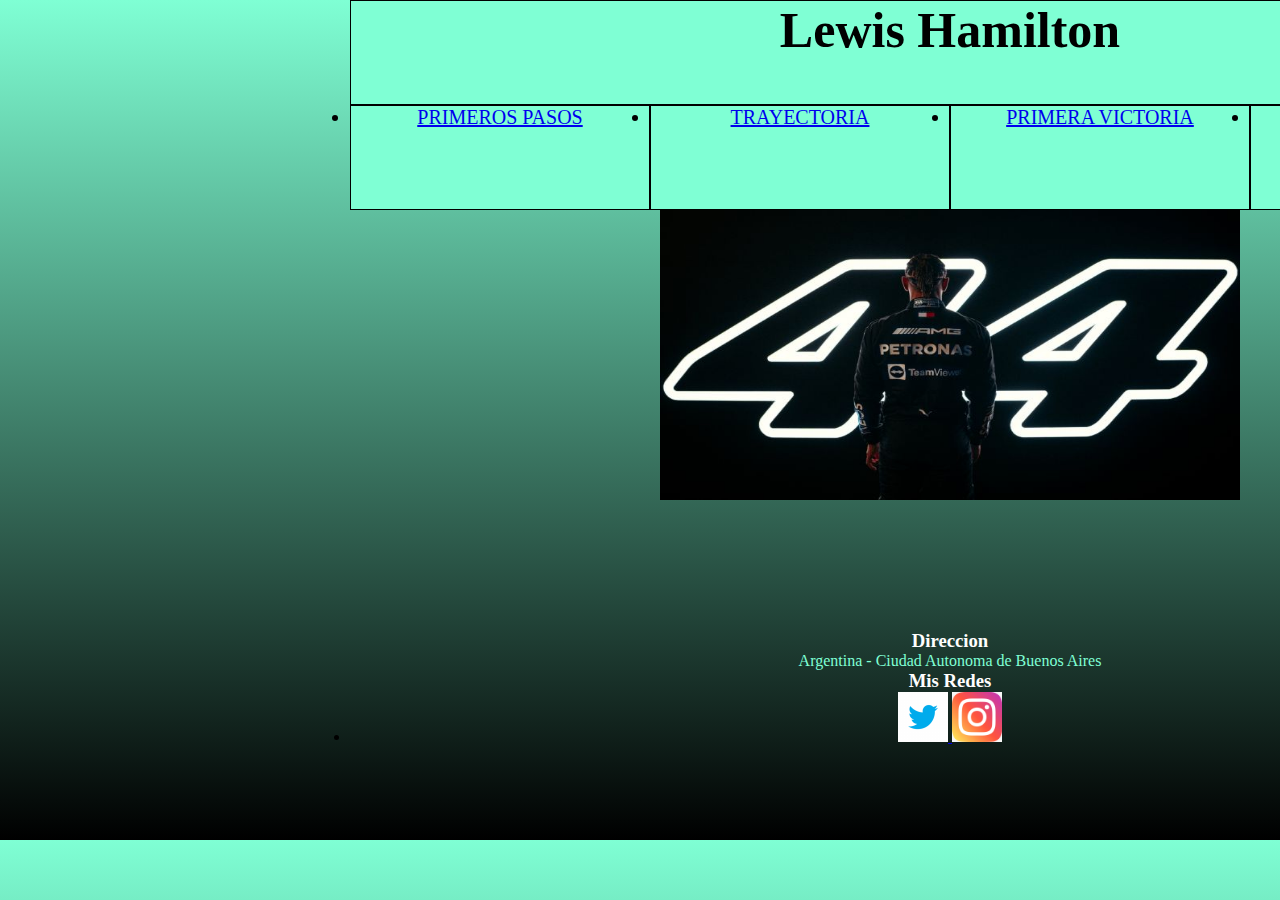
<file: index.html>
<!DOCTYPE html>
<html lang="en">
<head>
    <link rel="stylesheet" href="./css/styless.css">
    <meta charset="UTF-8">
    <meta http-equiv="X-UA-Compatible" content="IE=edge">
    <meta name="viewport" content="width=device-width, initial-scale=1.0">
    <title>LewisHamilton</title>
</head>
<body>
     <div class="indexdiv">
        
        <div class="div1"> <h1 class="headerindex">Lewis Hamilton</h1> </div>
        
            <div class="div2"> <ul></ul><li class="primerospasos"> <a href="./pages/primerospasos.html">PRIMEROS PASOS</li></a></ul> </div>
        
            <div class="div3"> <ul> <li> <a href="./pages/trayectoria.html">TRAYECTORIA</li></a> </ul> </div>
        
            <div class="div4"><ul></ul><li> <a href="./pages/primeravictoria.html">PRIMERA VICTORIA</li></a></ul> </div>
        
            <div class="div5"><ul></ul> <li> <a href="./pages/heptacampeon.html">HEPTACAMPEÓN</li></a> </ul></div>
        
            <div class="div6"> <img src="./imagenes/44.jpg" class="imgindex" >  </div>
        
            <div class="div7">
                <h3>Direccion</h3> 
                <p class="pf"> Argentina - Ciudad Autonoma de Buenos Aires</p>
                              <h3> Mis Redes</h3>
            <ul>
                <li class="footer"> 
                    <a target="_blank" href="https://www.twitter.com/borrellinicolas"
                            class="imgtw"><i class="fa fa-fw fa-facebook"></i> 
                            <img src="./imagenes/twitter.jpg" alt="Logo de TW" width="50px"> </a>
                        <a target="_blank"  href="https://www.instagram.com/borrellimarianoo/"
                            class="imginsta"><i class="instaimg"></i> 
                            <img src="./imagenes/ig.jpg" alt="Logo de INSTAGRAM" width="50px"> </a>
                </li>
            </ul>            
            </div>
     </div>
</body>
</html>
</file>
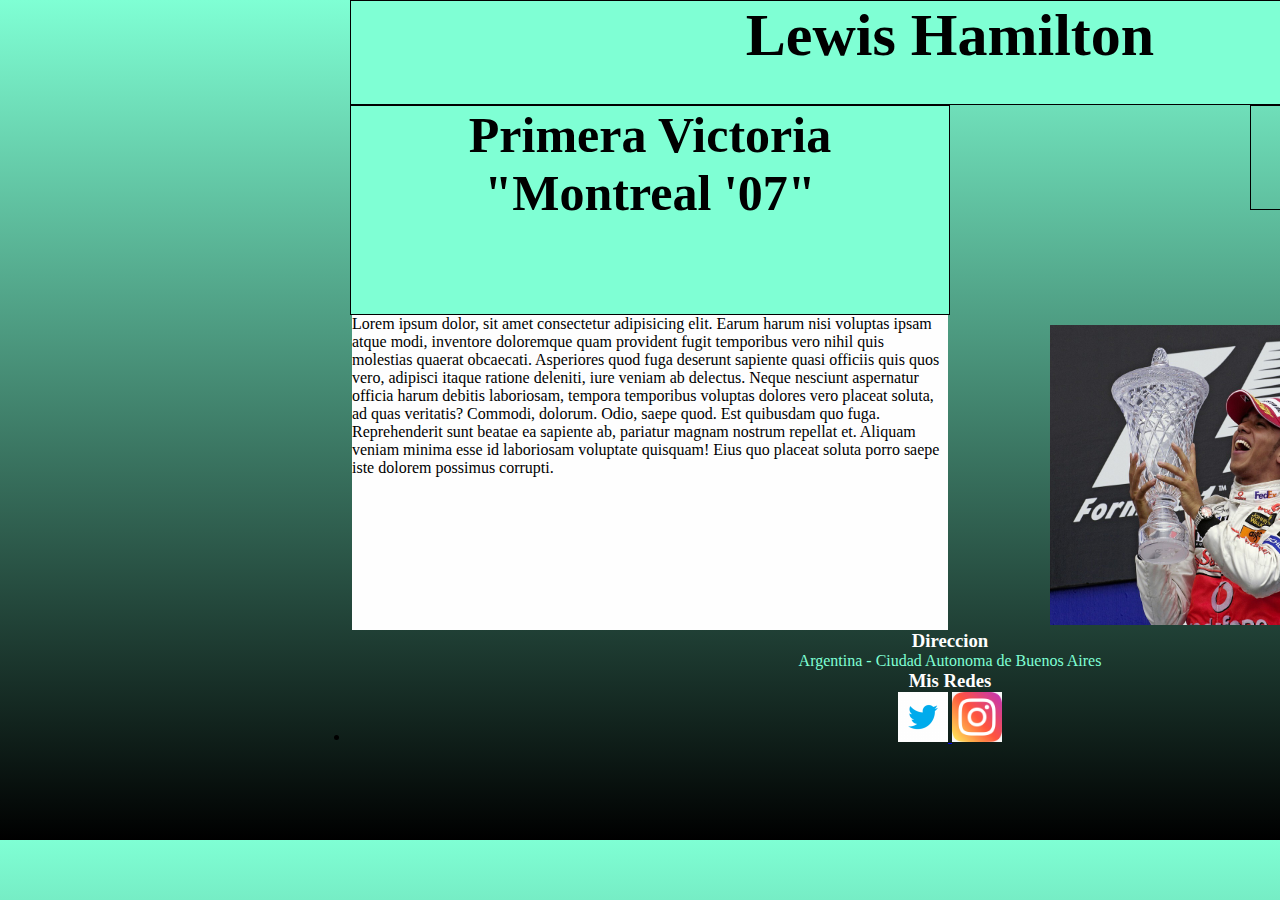
<file: pages/primeravictoria.html>
<!DOCTYPE html>
<html lang="en">
<head>
    <link rel="stylesheet" href="../css/styless.css">
    <meta charset="UTF-8">
    <meta http-equiv="X-UA-Compatible" content="IE=edge">
    <meta name="viewport" content="width=device-width, initial-scale=1.0">
    <title>Primera Victoria</title>
</head>
<body>
    <div class="div-pv">
        <div class="div1-pv"><h1 class="headerpv">Lewis Hamilton</h1> </div>
        <div class="div2-pv"> <h2 class="primeravic">Primera Victoria "Montreal '07"</h2> </div>
        <div class="div3-pv">   <a href="../index.html"><img src="../imagenes/logolewis.jpg" width="70px" height="70px" class="logopag-"></a></div>
        <div class="div4-pv"> Lorem ipsum dolor, sit amet consectetur adipisicing elit. Earum harum nisi voluptas ipsam atque modi, inventore doloremque quam provident fugit temporibus vero nihil quis molestias quaerat obcaecati. 
            Asperiores quod fuga deserunt sapiente quasi officiis quis quos vero, adipisci itaque ratione deleniti, iure veniam ab delectus. 
            Neque nesciunt aspernatur officia harum debitis laboriosam, tempora temporibus voluptas dolores vero placeat soluta, ad quas veritatis? Commodi, dolorum. Odio, saepe quod. Est quibusdam quo fuga. Reprehenderit sunt 
            beatae ea sapiente ab, pariatur magnam nostrum repellat et. Aliquam veniam minima esse id laboriosam voluptate quisquam!
             Eius quo placeat soluta porro saepe iste dolorem possimus corrupti. </div>
        <div class="div5-pv"> <img src="../imagenes/MONTRÉAL '07.jpg" class="montreal"> </div>
        <div class="div6-pv"> 
            <h3>Direccion</h3> 
            <p class="pf"> Argentina - Ciudad Autonoma de Buenos Aires</p>
                          <h3> Mis Redes</h3>
        <ul>
            <li class="footer"> 
                <a target="_blank" href="https://www.twitter.com/borrellinicolas"
                        class="imgtw"><i class="fa fa-fw fa-facebook"></i> 
                        <img src="../imagenes/twitter.jpg" alt="Logo de TW" width="50px"> </a>
                    <a target="_blank"  href="https://www.instagram.com/borrellimarianoo/"
                        class="imginsta"><i class="instaimg"></i> 
                        <img src="../imagenes/ig.jpg" alt="Logo de INSTAGRAM" width="50px"> </a>
            </li>
        </ul>            
        </div>
    </div>
    
</body>
</html>
</file>
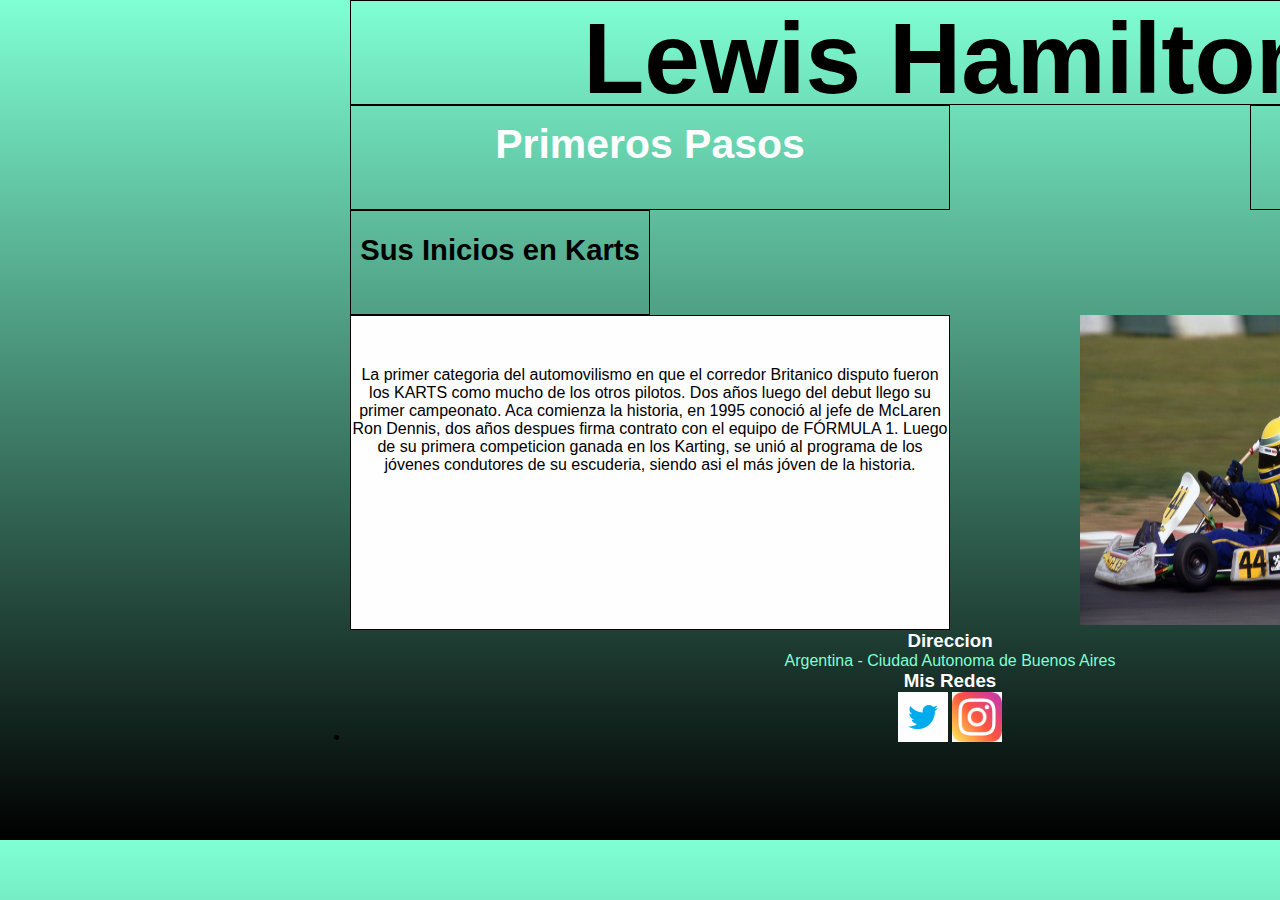
<file: pages/primerospasos.html>
<!DOCTYPE html>
<html lang="en">
<head>
    <link rel="stylesheet" href="../css/styless.css">
    <meta charset="UTF-8">
    <meta http-equiv="X-UA-Compatible" content="IE=edge">
    <meta name="viewport" content="width=device-width, initial-scale=1.0">
    <title>Document</title>
</head>
<body class="body-pp">
    <div class="div-pp">
        <div class="div1-pp"> <h1> Lewis Hamilton </h1></div>
        <div class="div2-pp"> <a href="../index.html"><img src="../imagenes/logolewis.jpg" width="70px" height="70px"class="logopag-"></a> </div>
        <div class="div3-pp"> <h3 class="h3-pp"> Primeros Pasos</h3> </div>
        <div class="div4-pp"><h3 class="h3-karts">Sus Inicios en Karts</h3></div>
        <div class="div5-pp"> <p class="pp">La primer categoria del automovilismo en que el corredor Britanico disputo fueron los KARTS como mucho de los otros pilotos. Dos años luego del debut llego su primer campeonato.
            Aca comienza la historia, en 1995 conoció al jefe de McLaren Ron Dennis, dos años despues firma contrato con el equipo de FÓRMULA 1.
            Luego de su primera competicion ganada en los Karting, se unió al programa de los jóvenes condutores de su escuderia, siendo asi el más jóven de la historia.</p> </div>
        <div class="div6-pp"><img src="../imagenes/PP.jpg" width="350px" height="310px" class="img-pp"> </div>
        <div class="div7-pp">  <h3>Direccion</h3> 
            <p class="pf"> Argentina - Ciudad Autonoma de Buenos Aires</p>
                          <h3> Mis Redes</h3>
        <ul>
            <li class="footer"> 
                <a target="_blank" href="https://www.twitter.com/borrellinicolas"
                        class="imgtw"><i class="fa fa-fw fa-facebook"></i> 
                        <img src="../imagenes/twitter.jpg" alt="Logo de TW" width="50px"> </a>
                    <a target="_blank"  href="https://www.instagram.com/borrellimarianoo/"
                        class="imginsta"><i class="instaimg"></i> 
                        <img src="../imagenes/ig.jpg" alt="Logo de INSTAGRAM" width="50px"> </a> </div>
        
        </div>
</body>
</html>
</file>
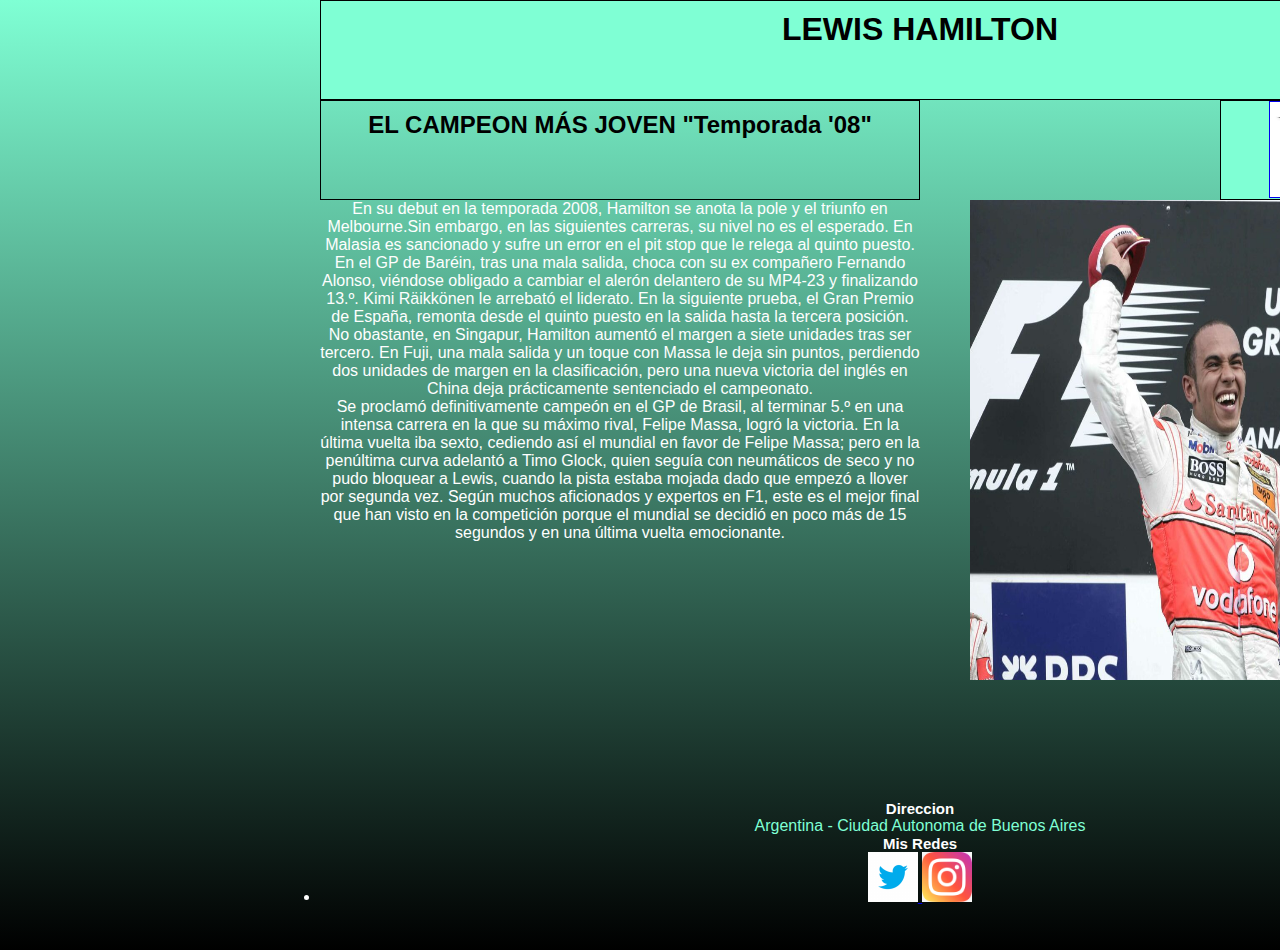
<file: pages/trayectoria.html>
<!DOCTYPE html>
<html lang="en">
<head>
    <meta charset="UTF-8">
    <meta http-equiv="X-UA-Compatible" content="IE=edge">
    <meta name="viewport" content="width=device-width, initial-scale=1.0">
    <link href="https://cdn.jsdelivr.net/npm/bootstrap@5.2.0-beta1/dist/css/bootstrap.min.css" rel="stylesheet"
        integrity="sha384-0evHe/X+R7YkIZDRvuzKMRqM+OrBnVFBL6DOitfPri4tjfHxaWutUpFmBp4vmVor" crossorigin="anonymous">
    <link rel="stylesheet" href="../css/styless.css">
    <title>TRAYECTORIA</title>
</head>
<body class="body-try caja">
    <div class="div-try">
        <div class="div1-try container"> <h1 class="h1-try"> LEWIS HAMILTON </h1></div>
        <div class="div2-try"> <a href="../index.html"><img src="../imagenes/logolewis.jpg" width="70px" height="70px" class="logopag-"></a></div>
        <div class="div3-try"> <h2 class="h2-try"> EL CAMPEON MÁS JOVEN "Temporada '08"</h2> </div>
        <div class="div4-try"> <div class="container caja ">
            <p >En su debut en la temporada 2008, Hamilton se anota la pole y el triunfo en Melbourne.Sin embargo, en las siguientes carreras, su nivel no es el esperado. En Malasia es sancionado y sufre un error en el pit stop que le relega al quinto puesto. 
                En el GP de Baréin, tras una mala salida, choca con su ex compañero Fernando Alonso, viéndose obligado a cambiar el alerón delantero de su MP4-23 y finalizando 13.º. Kimi Räikkönen le arrebató el liderato. En la siguiente prueba, el Gran Premio de España, 
                remonta desde el quinto puesto en la salida hasta la tercera posición. </p>
               <p> No obastante, en Singapur, Hamilton aumentó el margen a siete unidades tras ser tercero. En Fuji, una mala salida y un toque con Massa le deja sin puntos, perdiendo dos unidades de margen en la clasificación,
                    pero una nueva victoria del inglés en China deja prácticamente sentenciado el campeonato.</p>
             <p>  Se proclamó definitivamente campeón en el GP de Brasil, al terminar 5.º en una intensa carrera en la que su máximo rival, Felipe Massa, logró la victoria. En la última vuelta iba sexto, cediendo así el mundial en favor de Felipe Massa; pero en la penúltima curva adelantó a Timo Glock, quien seguía con neumáticos de seco y no pudo bloquear a Lewis,
                 cuando la pista estaba mojada dado que empezó a llover por segunda vez. Según muchos aficionados y expertos en F1, este es el mejor final que han visto en la competición porque el mundial se decidió en poco más de 15 segundos y en una última vuelta emocionante.</p>
        </div> </div>
        <div class="div5-try"> <img src="../imagenes/primer-c.jpg" height="480px" width="500px"> </div>
        <div class="div6-try"><h4>Direccion</h4> 
            <p class="pf"> Argentina - Ciudad Autonoma de Buenos Aires</p>
                          <h4> Mis Redes</h4>
        <ul>
            <li class="footer"> 
                <a target="_blank" href="https://www.twitter.com/borrellinicolas"
                        class="imgtw"><i class="fa fa-fw fa-facebook"></i> 
                        <img src="../imagenes/twitter.jpg" alt="Logo de TW" width="50px"> </a>
                    <a target="_blank"  href="https://www.instagram.com/borrellimarianoo/"
                        class="imginsta"><i class="instaimg"></i> 
                        <img src="../imagenes/ig.jpg" alt="Logo de INSTAGRAM" width="50px"> </a> </div> </div>
        </div>

   

    
    <!-- CIERRE -->
<script src="https://cdn.jsdelivr.net/npm/bootstrap@5.2.0-beta1/dist/js/bootstrap.bundle.min.js"       
integrity="sha384-pprn3073KE6tl6bjs2QrFaJGz5/SUsLqktiwsUTF55Jfv3qYSDhgCecCxMW52nD2" crossorigin="anonymous">
</script>
</body>
</html>
</file>
<file: css/styless.css>
*  {
    border: 0px;
    padding: 0px;
    margin: 0px;
}
/*  VISTA NORMAL */

body {background-image: linear-gradient(aquamarine, black);}
/*   INDEX    */

.indexdiv{
    margin-left: 350px;
    display: grid;
    grid-template-columns: repeat(4, 300px);
    grid-template-rows: repeat(8, 105px);
    grid-column-gap: 0px;
    grid-row-gap: 0px;
    }
    
    .div1 { grid-area: 1 / 1 / 2 / 5; }
    .div2 { grid-area: 2 / 1 / 3 / 2; }
    .div3 { grid-area: 2 / 2 / 3 / 3; }
    .div4 { grid-area: 2 / 3 / 3 / 4; }
    .div5 { grid-area: 2 / 4 / 3 / 5; }
    .div6 { grid-area: 3 / 2 / 6 / 4; }
    .div7 { grid-area: 7 / 1 / 9 / 5; }

    .headerindex {
        font-size: 50px;
    }
    .div2{
        text-decoration: none;
        text-align: center;
        font-size: 20px;}

    .div3{text-decoration: none;
        text-align: center;
        font-size: 20px;}
    .div4{text-decoration: none;
       text-align: center;
        font-size: 20px;}
    .div5{text-decoration: none;
       text-align: center;
        font-size: 20px;}
    .imgindex{
        width:580px ;
        height: 290px;
    }
   

    /* PRIMERA VICTORIA ESCRITORIO */

.div-pv{
    margin-left: 350px;
    display: grid;
    grid-template-columns: repeat(4, 300px);
    grid-template-rows: repeat(8, 105px);
    grid-column-gap: 0px;
    grid-row-gap: 0px;
    }
    
    .div1-pv{ grid-area: 1 / 1 / 2 / 5; }
    .div2-pv{ grid-area: 2 / 1 / 4 / 3; }
    .div3-pv{ grid-area: 2 / 4 / 3 / 5; }
    .div4-pv{ grid-area: 4 / 1 / 7 / 3; }
    .div5-pv{ grid-area: 4 / 3 / 7 / 5; }
    .div6-pv{ grid-area: 7 / 1 / 9 / 5; }
    
    .montreal  {
        margin-top: 10px;
        text-align: center;
        height: 300px;
        width: 400px;
    }

    .headerpv {
        font-size: 60px;
    }
    .primeravic {
        
        font-size: 50px;
        font-family: Verdana, Geneva, Tahoma, sans-serif;
        display: contents;
        justify-content:space-around ;
    } 
                /* PRIMEROS PASOS CSS  */
    .div-pp {
        font-family: Verdana, Geneva, Tahoma, sans-serif;
        display: grid;
        grid-template-columns: repeat(4, 300px);
        grid-template-rows: repeat(8, 105px);
        grid-column-gap: 0px;
        grid-row-gap: 0px;
        }
        
        .div1-pp { grid-area: 1 / 1 / 2 / 5; }
        .div2-pp { grid-area: 2 / 4 / 3 / 5; }
        .div3-pp { grid-area: 2 / 1 / 3 / 3; }
        .div4-pp { grid-area: 3 / 1 / 4 / 2; }
        .div5-pp { grid-area: 4 / 1 / 7 / 3; }
        .div6-pp { grid-area: 4 / 3 / 7 / 5; }
        .div7-pp { grid-area: 7 / 1 / 9 / 5; }
        
        .body-pp {
            margin-left: 350px;
        }

        .div1-pp {
            text-align: center;
            font-size: 50px;
            border: solid 1px;
        }

        .div2-pp {
            border: solid 1px;
            text-align: center;
        }
        .h3-pp{
            margin-top: 15px;
        }
        .div3-pp {
            text-align: center;
            font-size: 35px;
            border: solid 1px;
        }

        .h3-karts {
            margin-top: 23px;
            color: black;
        }
        .div4-pp { 
            font-size: 25px;
            text-align: center;
            border: solid 1px;
        }

    .div5-pp {
        
        background-color: #fefefe;
        text-align: center;
        border: solid 1px;
    }
    .pp { margin-top: 50px;}

    .img-pp { margin-left: 130px; }

    /* TRAYECTORIA CSS*/

h4 { font-size: 15px;}
.body-try { margin-left: 320px;}
.caja { color: #fefefe;
text-align: center;
}

.div-try { font-family: Verdana, Geneva, Tahoma, sans-serif;}
.div1-try{ background-color: aquamarine;
border: solid 1px black;}

.div2-try { background-color: aquamarine;
border: solid 1px black;}

.div3-try { 
    border: solid 1px black;
}
.h1-try {
    margin-top: 10px;
    color: black;}
.h2-try {
    margin-top: 10px;
    color: black;
    text-align: center;
}
.div3-try { text-align: center;}
 
/* GIRD */


.div-try {
    display: grid;
grid-template-columns: repeat(4, 300px);
grid-template-rows: repeat(2, 100px) 200px 250px repeat(2, 150px);
grid-column-gap: 0px;
grid-row-gap: 0px;
}

.div1-try { grid-area: 1 / 1 / 2 / 5; }
.div2-try { grid-area: 2 / 4 / 3 / 5; }
.div3-try { grid-area: 2 / 1 / 3 / 3; }
.div4-try { grid-area: 3 / 1 / 5 / 3; }
.div5-try { grid-area: 3 / 3 / 5 / 5; }
.div6-try { grid-area: 6 / 1 / 7 / 5; }


 /* FIRST MOBILE INDEX */
.indexdiv{ display: grid; }

    @media screen and  (max-width: 413px){
        .indexdiv {
            text-decoration: none;
            display: grid;
            grid-template-columns: repeat(2, 200px);
            grid-template-rows: repeat(8, 75px);
            grid-column-gap: 0px;
            grid-row-gap: 0px;
            }
            
            .div1 { grid-area: 1 / 1 / 2 / 3; }
            .div2 { grid-area: 2 / 1 / 3 / 2; }
            .div3 { grid-area: 2 / 2 / 3 / 3; }
            .div4 { grid-area: 3 / 1 / 4 / 2; }
            .div5 { grid-area: 3 / 2 / 4 / 3; }
            .div6 { grid-area: 4 / 1 / 7 / 3; }
            .div7 { grid-area: 7 / 1 / 9 / 3; }
                    
            /* EDICION INDEX CSS */

            body{ background-color:black;}
            .imgindex{ width: 390px;
            height: 200px;}
            .div1 {
                text-decoration: none;
                border: solid 1px;
                text-align: center;
                background-color: aquamarine;
                color: black;
                text-align: center; }

            .div2 {
                font-family:Cambria, Cochin, Georgia, Times, 'Times New Roman', serif;
                text-decoration-line: none;
                border: solid 1px;
                background-color: aquamarine;
                align-items: center;
                text-align: center;}
            
            .div3{
                font-family:Cambria, Cochin, Georgia, Times, 'Times New Roman', serif;
                text-align: center;
                background-color: aquamarine;
                border: solid 1px;
            }
            
            .div4 { 
                font-family:Cambria, Cochin, Georgia, Times, 'Times New Roman', serif;
                text-align: center;
                background-color: aquamarine;
                border: solid 1px;}
            
            .div5 {
                font-family:Cambria, Cochin, Georgia, Times, 'Times New Roman', serif;
                background-color: aquamarine;
                border: 1px solid;
                text-align: center;}

            .div6{
                font-family:Cambria, Cochin, Georgia, Times, 'Times New Roman', serif;
               text-align: center;
            }
            
          
          
            h3 {
                color: #fefefe;
                text-align: center;}
            
     
            .pf {
                color: aquamarine;
                text-align: center;
            }
            .footer {
                text-align: center;
            }
        

        /* GRILLA PRIMERA VICTORIA*/

       .div-pv {
        display: grid;
        grid-template-columns: repeat(2, 203px);
        grid-template-rows: repeat(2, 75px) repeat(2, 120px) repeat(2, 100px) repeat(2, 75px);
        grid-column-gap: 0px;
        grid-row-gap: 0px;
                            }

        .div1-pv { grid-area: 1 / 1 / 2 / 3; }
        .div2-pv { grid-area: 2 / 1 / 3 / 2; }
        .div3-pv { grid-area: 2 / 2 / 3 / 3; }
        .div4-pv { grid-area: 3 / 1 / 5 / 3; }
        .div5-pv { grid-area: 5 / 1 / 7 / 3; }
        .div6-pv { grid-area: 8 / 1 / 9 / 3; }

        /* Edicion Primera Victoria */
        
        .montreal {
            height: 200px;
            width: 400px;
        }

        .div1-pv {
            background-color: aquamarine;
            text-align: center;
            border: 1px solid;}
        
        .div2-pv {
            background-color: aquamarine;
            border: 1px solid;
            text-align: center;
            font-family:Cambria, Cochin, Georgia, Times, 'Times New Roman', serif;}

        .div3-pv{
            border: 1px solid;
            text-align: center;
        }
        .div4-pv {
            background-color: #fefefe;
            margin-left: 2px;
            margin-right: 2px;
            width: auto;
        }
    }
    
/* MEDIA QUERIS PARA TABLET (600PX x 800px)- Grids para TABLET*/

.indexdiv{ display: grid; }

    @media screen and  (min-width:600px){

        .indexdiv {
            text-decoration: none;
            display: grid;
            grid-template-columns: repeat(4, 150px);
            grid-template-rows: repeat(8, 100px);
            grid-column-gap: 0px;
            grid-row-gap: 0px;
            }
            
            .div1 { grid-area: 1 / 1 / 2 / 5; }
            .div2 { grid-area: 2 / 1 / 3 / 2; }
            .div3 { grid-area: 2 / 2 / 3 / 3; }
            .div4 { grid-area: 2 / 3 / 3 / 4; }
            .div5 { grid-area: 2 / 4 / 3 / 5; }
            .div6 { grid-area: 3 / 1 / 6 / 5; }
            .div7 { grid-area: 7 / 1 / 9 / 5; }

        /*EDICION */

            .imgindex { width: 590px;
                        height: 300px;            }
            body{ background-color:black;}


            .div1 {
                text-decoration: none;
                border: solid 1px;
                text-align: center;
                background-color: aquamarine;
                color: black;
                text-align: center; }

            .div2 {
                font-family:Cambria, Cochin, Georgia, Times, 'Times New Roman', serif;
                text-decoration-line: none;
                border: solid 1px;
                background-color: aquamarine;
                align-items: center;
                text-align: center;}
            
            .div3{
                font-family:Cambria, Cochin, Georgia, Times, 'Times New Roman', serif;
                text-align: center;
                background-color: aquamarine;
                border: solid 1px;
            }
            
            .div4 { 
                font-family:Cambria, Cochin, Georgia, Times, 'Times New Roman', serif;
                text-align: center;
                background-color: aquamarine;
                border: solid 1px;}
            
            .div5 {
                font-family:Cambria, Cochin, Georgia, Times, 'Times New Roman', serif;
                background-color: aquamarine;
                border: 1px solid;
                text-align: center;}

            .div6{
                font-family:Cambria, Cochin, Georgia, Times, 'Times New Roman', serif;
               text-align: center;
            }

            h3 {
                color: #fefefe;
                text-align: center;}
            
     
            .pf {
                color: aquamarine;
                text-align: center;
            }
            .footer {
                text-align: center;
            }

            /* GRILLA  Y CSS PRIMERA VICTORIA*/

            .div-pv {
                display: grid;
                grid-template-columns: repeat(2, 300px);
                grid-template-rows: repeat(8, 100px);
                grid-column-gap: 0px;
                grid-row-gap: 0px;
                }
                
                .div1-pv { grid-area: 1 / 1 / 2 / 3; }
                .div2-pv { grid-area: 2 / 1 / 3 / 2; }
                .div3-pv { grid-area: 2 / 2 / 3 / 3; }
                .div4-pv { grid-area: 3 / 1 / 5 / 3; }
                .div5-pv { grid-area: 5 / 1 / 8 / 3; }
                .div6-pv { grid-area: 8 / 1 / 9 / 3; }
                .div1-pv {
                    background-color: aquamarine;
                    text-align: center;
                    border: 1px solid;}
                
                .montreal {
                    height: 298px;
                    width: 590px;
                }
                    
                .div2-pv {
                    background-color: aquamarine;
                    border: 1px solid;
                    text-align: center;
                    font-family:Cambria, Cochin, Georgia, Times, 'Times New Roman', serif;}
        
                .div3-pv{
                    border: 1px solid;
                    text-align: center;
                }
                .div4-pv {
                    background-color: #fefefe;
                    margin-left: 2px;
                    margin-right: 2px;
                    width: auto;
                }
                .div5-pv {
                    text-align: center;
                }
                .logopag- {
                    border: 1px solid;
                    text-align: center;
                    width: 200px;
                    height: 95px;
                }
    }
/* FIN EDICION PARA TABLET*/

/* VISTA ESCRITORIO*/

.indexdiv{ display: grid; }

    @media screen and  (min-width: 1199px){

        /* INDEX  ESCRITORIO 1200PX*/
        body {background-image: linear-gradient(aquamarine, black);}
    .indexdiv{
        
        display: grid;
        grid-template-columns: repeat(4, 300px);
        grid-template-rows: repeat(8, 105px);
        grid-column-gap: 0px;
        grid-row-gap: 0px;
        }
        
        .div1 { grid-area: 1 / 1 / 2 / 5; }
        .div2 { grid-area: 2 / 1 / 3 / 2; }
        .div3 { grid-area: 2 / 2 / 3 / 3; }
        .div4 { grid-area: 2 / 3 / 3 / 4; }
        .div5 { grid-area: 2 / 4 / 3 / 5; }
        .div6 { grid-area: 3 / 2 / 6 / 4; }
        .div7 { grid-area: 7 / 1 / 9 / 5; }

        .headerindex {
            font-size: 50px;
        }
        .div2{
            text-decoration: none;
            text-align: center;
            font-size: 20px;}

        .div3{text-decoration: none;
            text-align: center;
            font-size: 20px;}
        .div4{text-decoration: none;
           text-align: center;
            font-size: 20px;}
        .div5{text-decoration: none;
           text-align: center;
            font-size: 20px;}
        .imgindex{
            width:580px ;
            height: 290px;
        }
       

        /* PRIMERA VICTORIA ESCRITORIO 1200PX*/
    
    .div-pv{
        margin-left: 350px;
        display: grid;
        grid-template-columns: repeat(4, 300px);
        grid-template-rows: repeat(8, 105px);
        grid-column-gap: 0px;
        grid-row-gap: 0px;
        }
        
        .div1-pv{ grid-area: 1 / 1 / 2 / 5; }
        .div2-pv{ grid-area: 2 / 1 / 4 / 3; }
        .div3-pv{ grid-area: 2 / 4 / 3 / 5; }
        .div4-pv{ grid-area: 4 / 1 / 7 / 3; }
        .div5-pv{ grid-area: 4 / 3 / 7 / 5; }
        .div6-pv{ grid-area: 7 / 1 / 9 / 5; }
        
        .montreal  {
            margin-top: 10px;
            text-align: center;
            height: 300px;
            width: 400px;
        }

        .headerpv {
            font-size: 60px;
        }
        .primeravic {
            
            font-size: 50px;
            font-family: Cambria, Cochin, Georgia, Times, 'Times New Roman', serif;
            display: contents;
            justify-content:space-around ;
        } 
     
}
</file>
